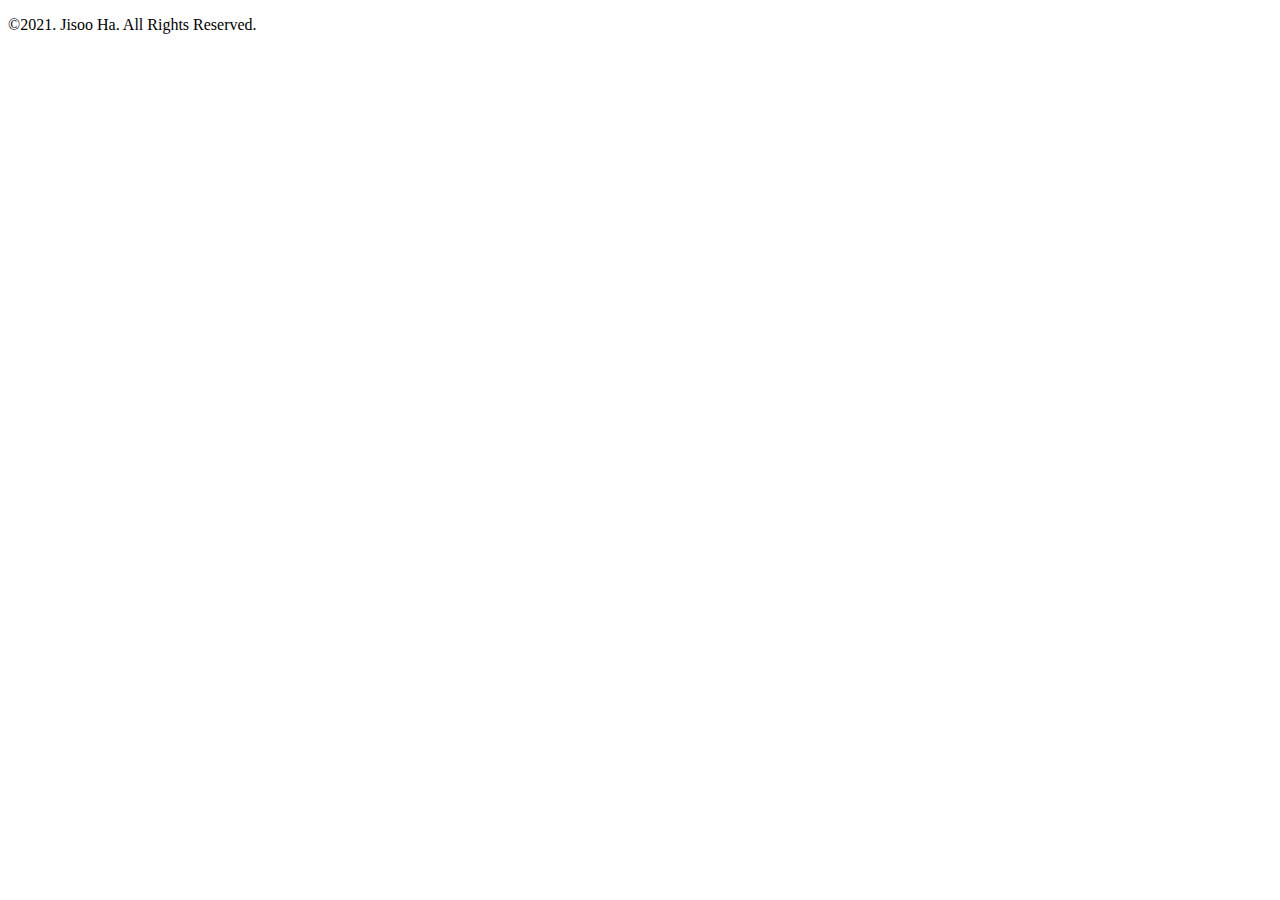
<file: main/resources/templates/layout/common_layout.html>
<!DOCTYPE html>
<html lang="ko"
      xmlns:th="http://www.thymeleaf.org"
      xmlns:layout="http://www.ultraq.net.nz/thymeleaf/layout">
<head>
    <meta charset="UTF-8">
    <meta name="viewport" content="width=device-width, initial-scale=1.0"/>
    <title>Title</title>

    <link rel="stylesheet" th:href="@{/css/common/common.css}" >
    <script th:src="@{/js/common/common.js}"></script>

<!--    <link rel="stylesheet" href="https://maxcdn.bootstrapcdn.com/bootstrap/4.5.2/css/bootstrap.min.css">-->
<!--    <script src="https://ajax.googleapis.com/ajax/libs/jquery/3.5.1/jquery.min.js"></script>-->
<!--    <script src="https://cdnjs.cloudflare.com/ajax/libs/popper.js/1.16.0/umd/popper.min.js"></script>-->
<!--    <script src="https://maxcdn.bootstrapcdn.com/bootstrap/4.5.2/js/bootstrap.min.js"></script>-->

</head>
<body>
    <!-- header -->
    <header th:replace="~{fragments/header :: headerFragment(${activeTab})}"></header>

    <!-- main -->
    <section class="content" layout:fragment="content"></section>

    <!-- footer -->
    <footer class="footer">
        <p>&copy;2021. Jisoo Ha. All Rights Reserved.</p>
    </footer>

</body>
</html>
</file>
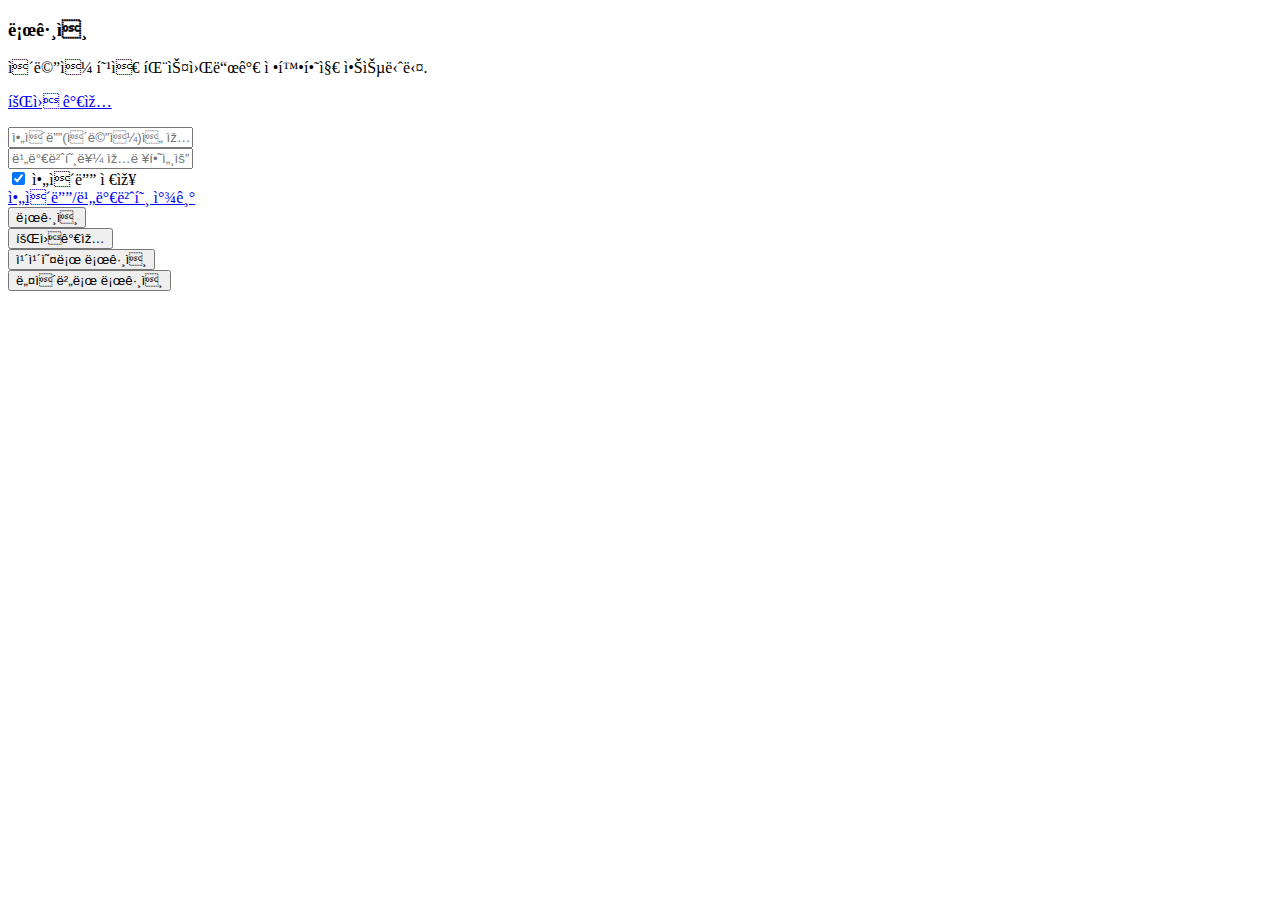
<file: main/resources/templates/user/login.html>
<!DOCTYPE html>
<html xmlns="http://www.w3.org/1999/xhtml"
      xmlns:th="http://www.thymeleaf.org"
      xmlns:layout="http://www.ultraq.net.nz/thymeleaf/layout"
      layout:decorate="~{layout/common_layout}" th:with="activeTab='login', title='Login'">
<head>
    <script type="text/javascript" src="https://static.nid.naver.com/js/naveridlogin_js_sdk_2.0.0.js"
            charSet="utf-8">
    </script>
<!--    <link rel="stylesheet" href="https://maxcdn.bootstrapcdn.com/bootstrap/4.5.2/css/bootstrap.min.css">-->
<!--    <script src="https://ajax.googleapis.com/ajax/libs/jquery/3.5.1/jquery.min.js"></script>-->
<!--    <script src="https://cdnjs.cloudflare.com/ajax/libs/popper.js/1.16.0/umd/popper.min.js"></script>-->
<!--    <script src="https://maxcdn.bootstrapcdn.com/bootstrap/4.5.2/js/bootstrap.min.js"></script>-->
    <link th:href="@{/css/user/login.css}" rel="stylesheet">
</head>
<body>
<div layout:fragment="content">
    <div class="container">
            <div class="login-header">
                <h3 class="login-title">로그인</h3>
            </div>
            <div class="info-check">
                <div th:if="${param.error}" class="alert alert-danger" role="alert">
                    <p>이메일 혹은 패스워드가 정확하지 않습니다.</p>
                    <p><a href="#" th:href="@{/signup}">회원 가입</a></p>
                </div>
            </div>
            <div class="login-form">
                <form action="" method="post" name="login">
                    <div class="form-group">
                        <input type="text" name="userEmail" class="form-control"
                               id="email" placeholder="아이디(이메일)을 입력하세요.">
                    </div>
                    <div class="form-group">
                        <input type="text" name="userPw" class="form-control"
                               id="password" placeholder="비밀번호를 입력하세요.">
                    </div>
                    <div class="checks">
                        <div class="form-check"> <!-- 자동 로그인 -->
                            <input type="checkbox" class="form-check-input" id="remember-me"
                                   name="remember-me" checked/>
                            <label class="form-check-label" for="remember-me" aria-describedby="rememberMeHelp">아이디 저장</label>
                        </div>
                        <div class="find-info">
                            <a href="#" class="id-password-check">아이디/비밀번호 찾기</a>
                        </div>
                    </div>
                    <div class="login-buttons">
                        <div class="item">
                            <button type="submit" class="buttons">로그인</button>
                        </div>
                        <div class="item">
                            <button type="submit" class="buttons">회원가입</button>
                        </div>
                        <div class="item">
                            <button type="submit" class="buttons">카카오로 로그인</button>
                        </div>
                        <div class="item">
                            <button type="submit" class="buttons">네이버로 로그인</button>
                        </div>
                        <div id="naverIdLogin"></div>
                    </div>
                </form>
            </div>
    </div>
</div>
<script type="text/javascript">
    var naverLogin = new naver.LoginWithNaverId(
        {
            clientId : "1ZBVNNAoieotTZrmINNV",
            callbackUrl: "http://127.0.0.1/8080/navercallback",
            isPopup: false,
            loginButton: {color:"green",type:3,height60}
        }
    );
    naverLogin.init();
</script>
</body>
</html>
</file>
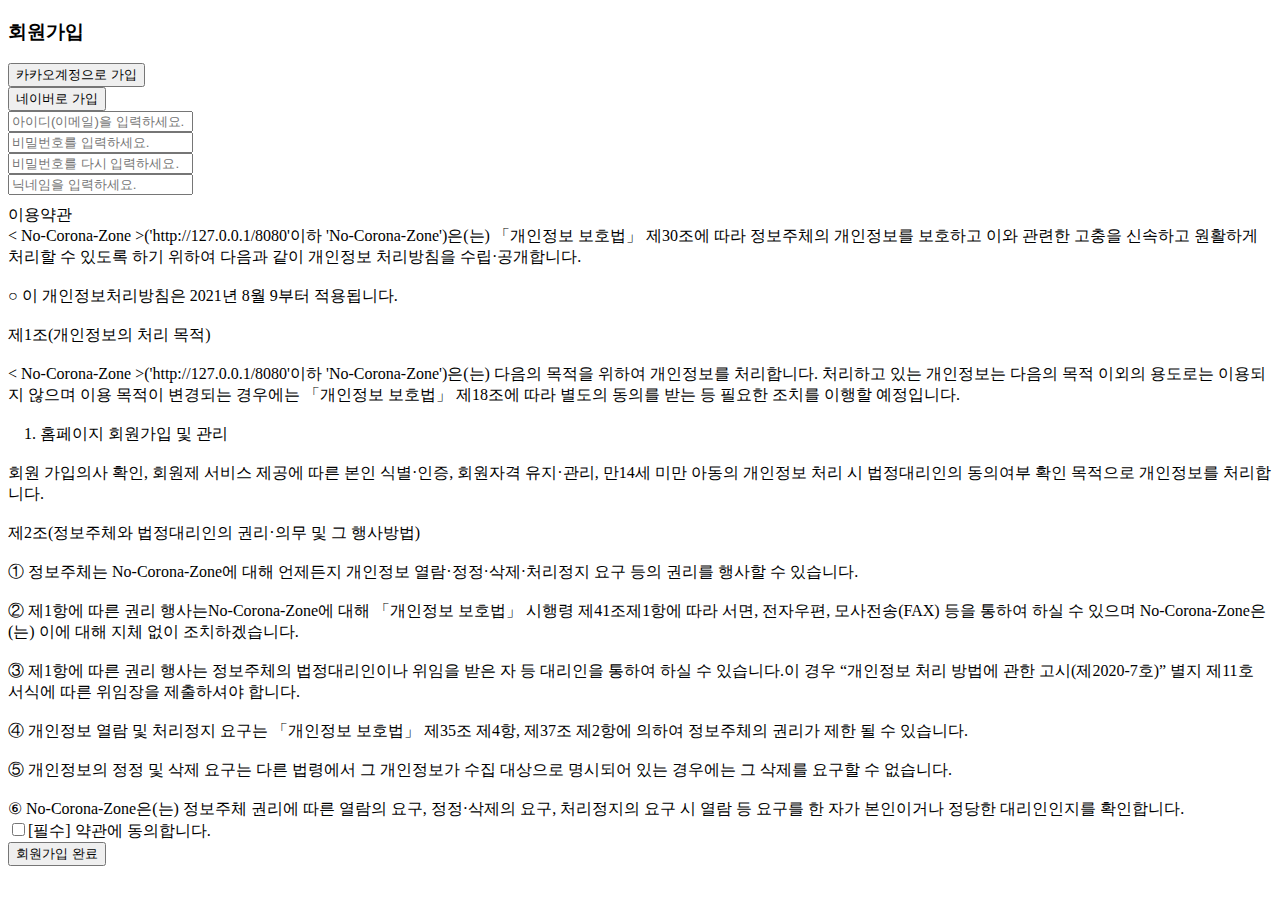
<file: main/resources/templates/user/signup.html>
<!DOCTYPE html>
<html xmlns="http://www.w3.org/1999/xhtml"
      xmlns:th="http://www.thymeleaf.org"
      xmlns:layout="http://www.ultraq.net.nz/thymeleaf/layout"
      layout:decorate="~{layout/common_layout}"  th:with="activeTab='signup', title='Sign Up'">

<head>
    <script th:src="@{/js/member/form-validation.js}"></script>
    <script th:src="@{/js/member/daum-address.js}"></script>
    <script src="https://t1.daumcdn.net/mapjsapi/bundle/postcode/prod/postcode.v2.js"></script>
    <link th:href="@{/css/user/signup.css}" rel="stylesheet">
</head>
<body>
<div layout:fragment="content">
    <div class="container">
        <div class="signup-header">
            <h3 class="signup-title">회원가입</h3>
        </div>
        <div class="signup-button">
            <div class="item">
                <button type="submit" class="kakao-signup">카카오계정으로 가입</button>
            </div>
            <div class="item">
                <button type="submit" class="naver-signup">네이버로 가입</button>
            </div>
            <div id="naverIdLogin"></div>
        </div>
        <div class="none"></div>
        <div class="signup-form">
            <form action="" method="post" name="signup" th:object="${signUpForm}" th:action="@{signup}">
                <div class="form-group">
                    <input type="text" th:field="*{email}" name="userEmail" class="form-control" id="email" placeholder="아이디(이메일)을 입력하세요.">
                </div>
                <div class="form-group">
                    <input type="password" th:field="*{password}" name="userPw" class="form-control" id="password" placeholder="비밀번호를 입력하세요.">
                </div>
                <div class="form-group">
                    <input type="password" name="userPwCheck" class="form-control" id="passwordCheck" placeholder="비밀번호를 다시 입력하세요.">
                </div>
                <div class="form-group">
                    <input type="text" th:field="*{nickname}" name="userNickname" class="form-control" id="nickname" placeholder="닉네임을 입력하세요.">
                </div>
                <div class="none" style="visibility: hidden;height: 10px"></div>
                <div class="privacy">이용약관</div>
                <div class="privacy-contents">
                    < No-Corona-Zone >('http://127.0.0.1/8080'이하 'No-Corona-Zone')은(는) 「개인정보 보호법」 제30조에 따라
                    정보주체의 개인정보를 보호하고 이와 관련한 고충을 신속하고 원활하게 처리할 수 있도록 하기 위하여
                    다음과 같이 개인정보 처리방침을 수립·공개합니다. <br/><br/>

                    ○ 이 개인정보처리방침은 2021년 8월 9부터 적용됩니다. <br/><br/>

                    제1조(개인정보의 처리 목적)<br/><br/>

                    < No-Corona-Zone >('http://127.0.0.1/8080'이하 'No-Corona-Zone')은(는) 다음의 목적을 위하여 개인정보를 처리합니다.
                    처리하고 있는 개인정보는 다음의 목적 이외의 용도로는 이용되지 않으며 이용 목적이 변경되는 경우에는
                    「개인정보 보호법」 제18조에 따라 별도의 동의를 받는 등 필요한 조치를 이행할 예정입니다. <br/><br/>
                    &nbsp;&nbsp;&nbsp; 1. 홈페이지 회원가입 및 관리<br/><br/>

                    회원 가입의사 확인, 회원제 서비스 제공에 따른 본인 식별·인증,
                    회원자격 유지·관리, 만14세 미만 아동의 개인정보 처리 시
                    법정대리인의 동의여부 확인 목적으로 개인정보를 처리합니다.<br/><br/>

                    제2조(정보주체와 법정대리인의 권리·의무 및 그 행사방법)
                    <br/><br/>
                    ① 정보주체는 No-Corona-Zone에 대해 언제든지 개인정보 열람·정정·삭제·처리정지 요구 등의 권리를 행사할 수 있습니다.
                    <br/><br/>
                    ② 제1항에 따른 권리 행사는No-Corona-Zone에 대해 「개인정보 보호법」 시행령 제41조제1항에 따라 서면, 전자우편, 모사전송(FAX) 등을 통하여 하실 수 있으며 No-Corona-Zone은(는) 이에 대해 지체 없이 조치하겠습니다.
                    <br/><br/>
                    ③ 제1항에 따른 권리 행사는 정보주체의 법정대리인이나 위임을 받은 자 등 대리인을 통하여 하실 수 있습니다.이 경우 “개인정보 처리 방법에 관한 고시(제2020-7호)” 별지 제11호 서식에 따른 위임장을 제출하셔야 합니다.
                    <br/><br/>
                    ④ 개인정보 열람 및 처리정지 요구는 「개인정보 보호법」 제35조 제4항, 제37조 제2항에 의하여 정보주체의 권리가 제한 될 수 있습니다.
                    <br/><br/>
                    ⑤ 개인정보의 정정 및 삭제 요구는 다른 법령에서 그 개인정보가 수집 대상으로 명시되어 있는 경우에는 그 삭제를 요구할 수 없습니다.
                    <br/><br/>
                    ⑥ No-Corona-Zone은(는) 정보주체 권리에 따른 열람의 요구, 정정·삭제의 요구, 처리정지의 요구 시 열람 등 요구를 한 자가 본인이거나 정당한 대리인인지를 확인합니다.
                </div>
                <div class="signup-form2">
                     <div class="agree-box"> <input type="checkbox" th:field="*{agreeTermsOfService}" th:value="true">[필수] 약관에 동의합니다.</div>
                    <button type="submit" class="signup-complete">회원가입 완료</button>
                </div>
            </form>
        </div>
    </div>
</div>
<script type="text/javascript">
    var naverLogin = new naver.LoginWithNaverId(
        {
            clientId : "1ZBVNNAoieotTZrmINNV",
            callbackUrl: "http://127.0.0.1/8080/navercallback",
            isPopup: false,
            loginButton: {color:"green",type:3,height60}
        }
    );
    naverLogin.init();
</script>
</body>
</file>
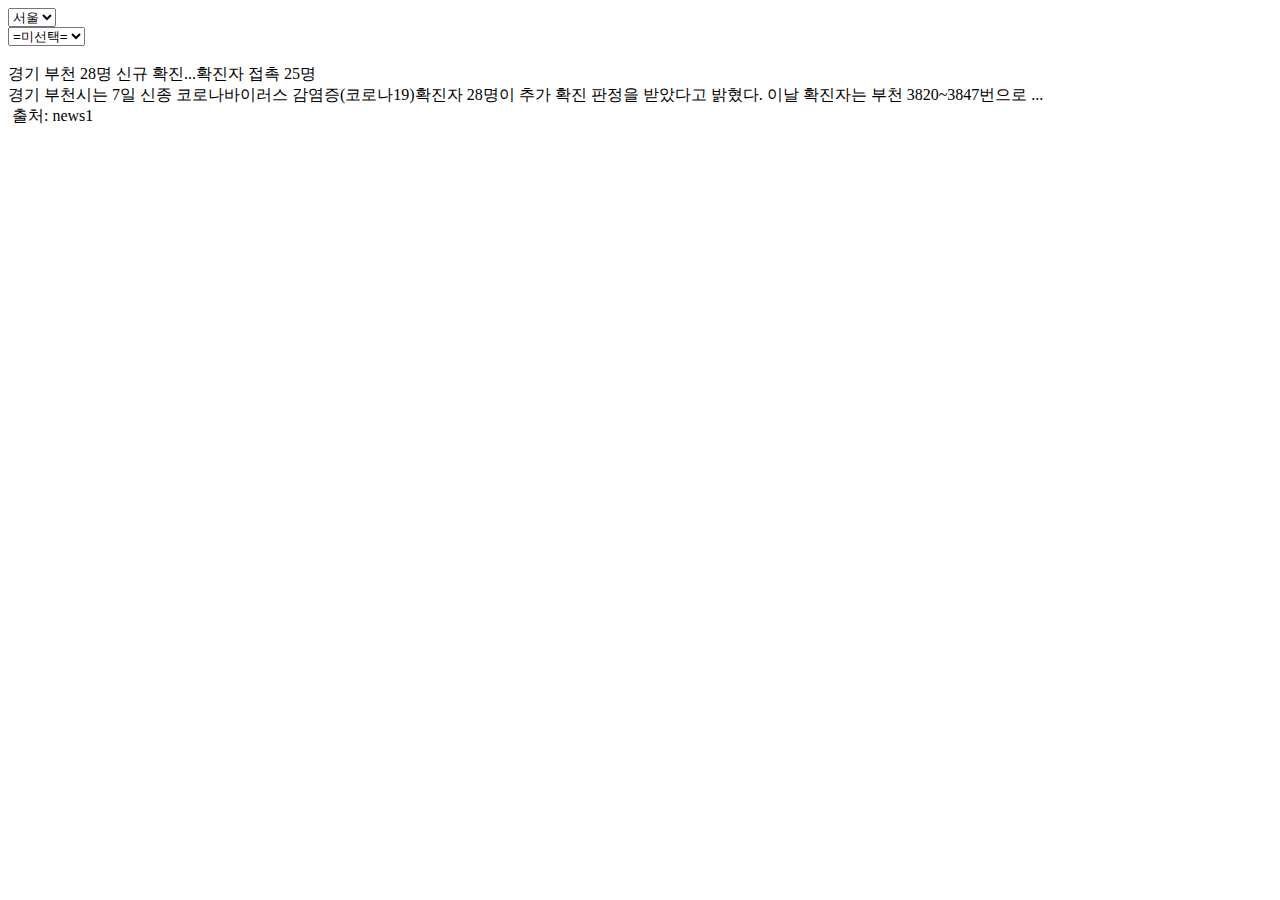
<file: src/main/resources/templates/co_info/article.html>
<!DOCTYPE html>
<html lang="ko"
      xmlns="http://www.w3.org/1999/xhtml"
      xmlns:th="http://www.thymeleaf.org"
      xmlns:layout="http://www.ultraq.net.nz/thymeleaf/layout"
      layout:decorate="~{layout/common_layout}" th:with="activeTab='article', title='Article'">
<head>
    <meta charset="UTF-8">
    <link th:href="@{/css/co_info/article.css}" rel="stylesheet">
    <script th:src="@{/js/co_info/article.js}"></script>
    <script th:inline="javascript">
        function getArticleList (){

            let mainCitySelect = document.getElementById("main-city");
            let subCitySelect = document.getElementById("sub-city");

            let mainCityName = mainCitySelect.options[mainCitySelect.selectedIndex].text;
            let subCityName = subCitySelect.options[subCitySelect.selectedIndex].text;

            // alert(subCityName)

            $.ajax({
                url : '/local_article',
                type : 'GET',
                data : {'mainCityName': mainCityName ,'subCityName': subCityName},
                contentType : 'application/json',

            }).done(function (fragment) {
                $("#article-list").replaceWith(fragment);
            });


        }

    </script>

</head>
<body>
<div layout:fragment="content">
    <div class="article">
        <div class="article-region">
            <div class="form-group">
                <select name="main-city" id="main-city" class="form-control" onchange="cityKindChange(this)">
                    <option value="a">서울</option>
                    <option value="b">경기</option>
                    <option value="c">인천</option>
                    <option value="d">부산</option>
                    <option value="e">대구</option>
                    <option value="f">광주</option>
                    <option value="g">대전</option>
                    <option value="h">울산</option>
                    <option value="i">세종</option>
                    <option value="j">강원</option>
                    <option value="k">경남</option>
                    <option value="l">경북</option>
                    <option value="m">전남</option>
                    <option value="n">전북</option>
                    <option value="o">충남</option>
                    <option value="p">충북</option>
                    <option value="q">제주</option>
                </select>
            </div>
            <div class="form-group">
                <select name="sub-city" id="sub-city" class="form-control" onchange="getArticleList()">
                    <option>=미선택=</option>
                </select>
            </div>
        </div>
        <div id="article-list">
        <div th:fragment="ArticleListFragment(articleList)">
            <div th:each="article:${articleList}">
                <div class="article" th:onclick="'window.open(\''+ @{${article.articleLink}} + '\')'">
                    <div class="article-thumbnail">
                        <img class="article-thumbnail-img" th:src="${article.articleImgUrl}" alt="">
                    </div>
                    <div class="article-content">
                        <div class="article-content-headline">
                            <span th:text="${article.articleTitle}">경기 부천 28명 신규 확진...확진자 접촉 25명</span>
                        </div>
                        <div class="article-content-content">
                    <span th:text="${article.articleContent}">
                        경기 부천시는 7일 신종 코로나바이러스 감염증(코로나19)확진자 28명이 추가 확진 판정을 받았다고 밝혔다. 이날 확진자는 부천 3820~3847번으로 ...
                    </span>
                        </div>
                        <div class="article-content-source">
                            <img class="article-content-img" th:src="${article.pressImgUrl}" alt="">
                            <span th:text="${article.pressName}">출처: news1</span>
                        </div>
                    </div>
                </div>
            </div>
        </div>
        </div>
    </div>
</div>
</file>
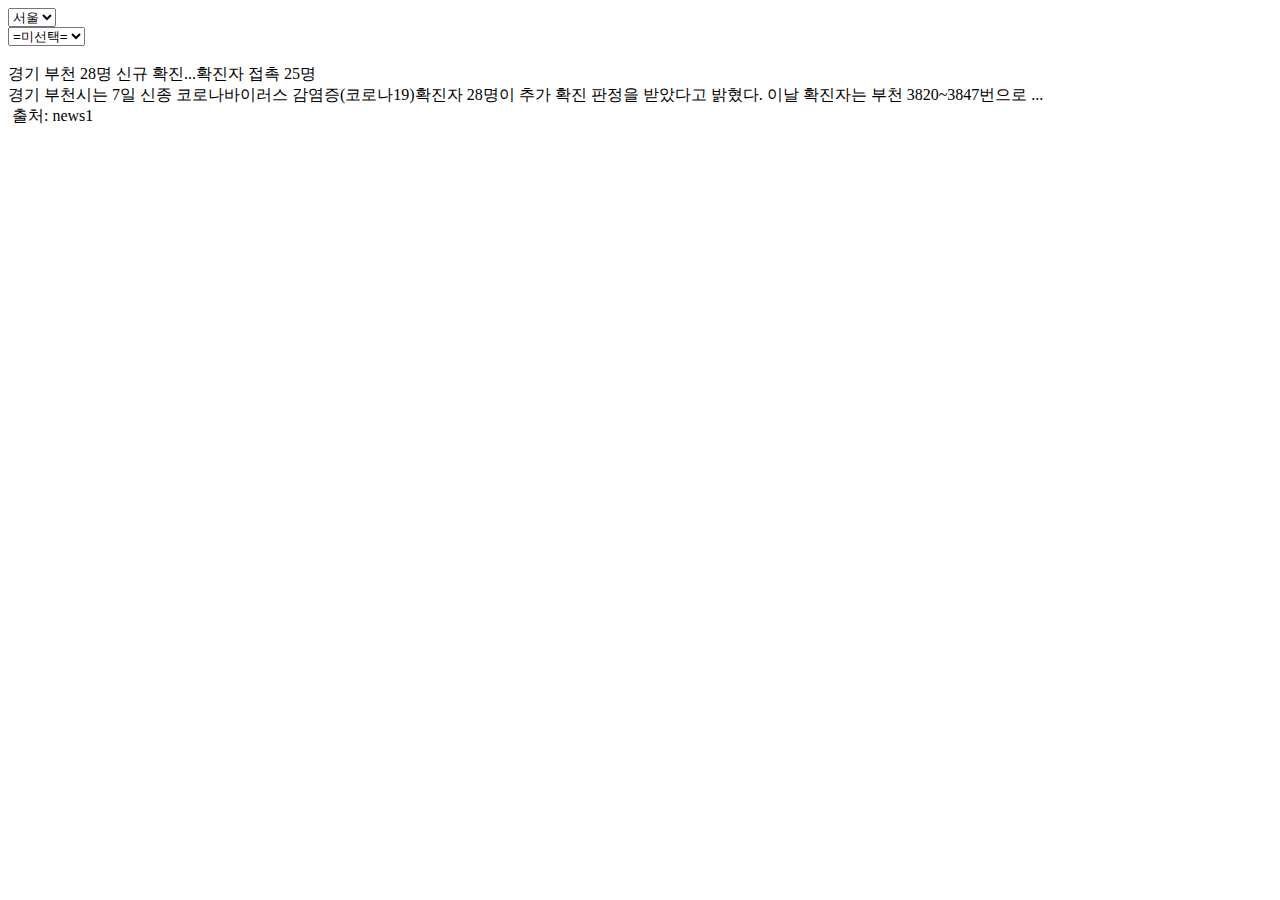
<file: src/main/resources/templates/co_info/article_seoule.html>
<!DOCTYPE html>
<html lang="ko"
      xmlns="http://www.w3.org/1999/xhtml"
      xmlns:th="http://www.thymeleaf.org"
      xmlns:layout="http://www.ultraq.net.nz/thymeleaf/layout"
      layout:decorate="~{layout/common_layout}" th:with="activeTab='article', title='Article'">
<head>
    <meta charset="UTF-8">
    <link th:href="@{/css/co_info/article.css}" rel="stylesheet">
    <script th:src="@{/js/co_info/article.js}"></script>
    <script th:inline="javascript">
        function getArticleList (){

            let mainCitySelect = document.getElementById("main-city");
            let subCitySelect = document.getElementById("sub-city");

            let mainCityName = mainCitySelect.options[mainCitySelect.selectedIndex].text;
            let subCityName = subCitySelect.options[subCitySelect.selectedIndex].text;

            // alert(subCityName)

            $.ajax({
                url : '/local_article',
                type : 'GET',
                data : {'mainCityName': mainCityName ,'subCityName': subCityName},
                contentType : 'application/json',
                dataType: 'json',
                // success:function(result){
                //     alert(result.message);
                //     $('#article-list').replaceWith(result.message);
                // },
                // error:function (error){
                //     alert(error);
                // }
            }).done(function (result) {
                $('#article-list').replaceWith(result);
            });



        }

    </script>

</head>
<body>
<div layout:fragment="content">
    <div class="article">
        <div class="article-region">
            <div class="form-group">
                <select name="main-city" id="main-city" class="form-control" onchange="cityKindChange(this)">
                    <option value="a">서울</option>
                    <option value="b">경기</option>
                    <option value="c">인천</option>
                    <option value="d">부산</option>
                    <option value="e">대구</option>
                    <option value="f">광주</option>
                    <option value="g">대전</option>
                    <option value="h">울산</option>
                    <option value="i">세종</option>
                    <option value="j">강원</option>
                    <option value="k">경남</option>
                    <option value="l">경북</option>
                    <option value="m">전남</option>
                    <option value="n">전북</option>
                    <option value="o">충남</option>
                    <option value="p">충북</option>
                    <option value="q">제주</option>
                </select>
            </div>
            <div class="form-group">
                <select name="sub-city" id="sub-city" class="form-control" onchange="getArticleList()">
                    <option>=미선택=</option>
                </select>
            </div>
        </div>
        <div th:fragment="ArticleListFragment(articleList)">
            <div th:each="article:${articleList}">
                <div class="article" th:onclick="'window.open(\''+ @{${article.articleLink}} + '\')'">
                    <div class="article-thumbnail">
                        <img class="article-thumbnail-img" th:src="${article.articleImgUrl}" alt="">
                    </div>
                    <div class="article-content">
                        <div class="article-content-headline">
                            <span th:text="${article.articleTitle}">경기 부천 28명 신규 확진...확진자 접촉 25명</span>
                        </div>
                        <div class="article-content-content">
                    <span th:text="${article.articleContent}">
                        경기 부천시는 7일 신종 코로나바이러스 감염증(코로나19)확진자 28명이 추가 확진 판정을 받았다고 밝혔다. 이날 확진자는 부천 3820~3847번으로 ...
                    </span>
                        </div>
                        <div class="article-content-source">
                            <img class="article-content-img" th:src="${article.pressImgUrl}" alt="">
                            <span th:text="${article.pressName}">출처: news1</span>
                        </div>
                    </div>
                </div>
            </div>
        </div>
    </div>
</div>
</file>
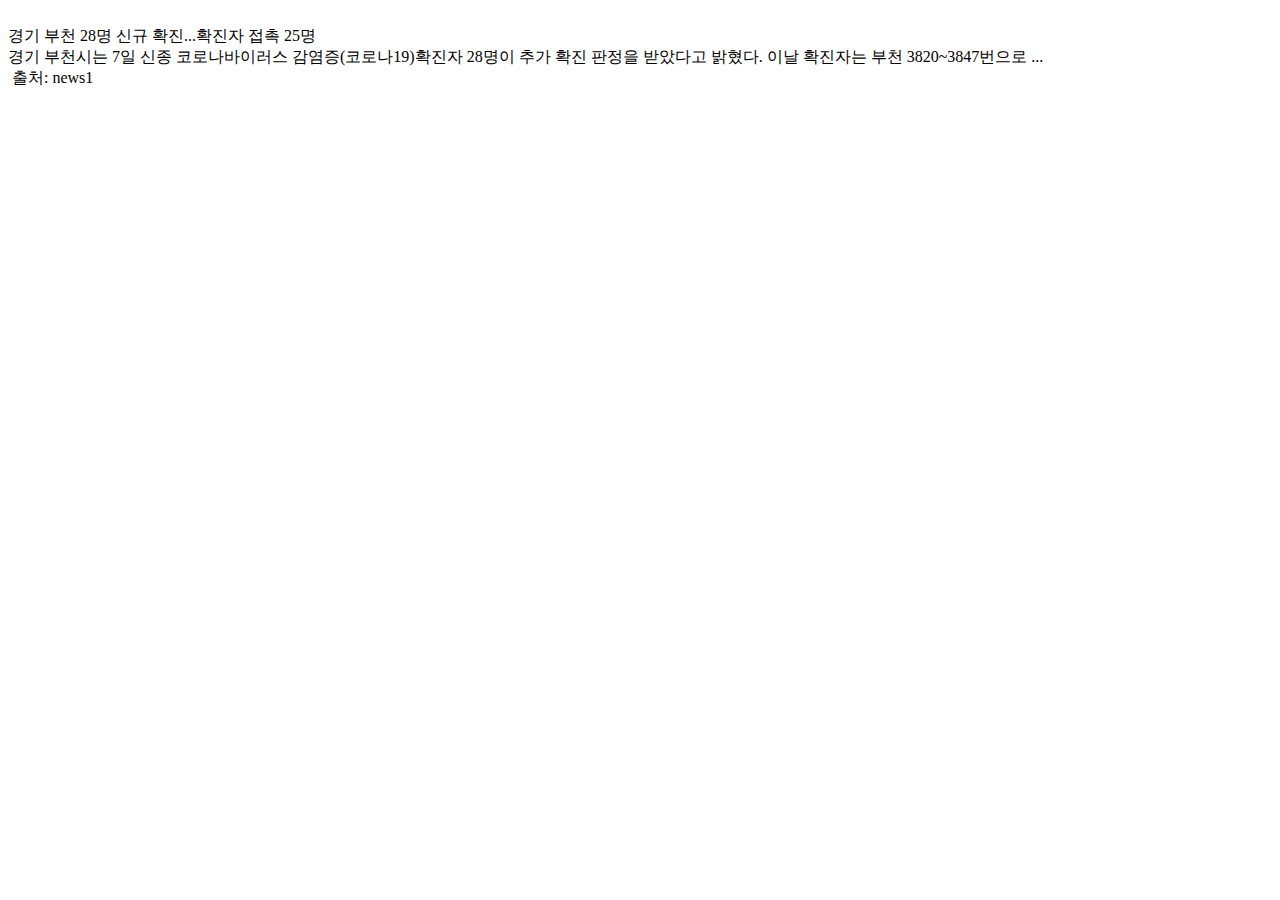
<file: src/main/resources/templates/co_info/article_test01.html>
<!DOCTYPE html>
<html lang="ko"
      xmlns="http://www.w3.org/1999/xhtml"
      xmlns:th="http://www.thymeleaf.org"
      xmlns:layout="http://www.ultraq.net.nz/thymeleaf/layout"
      layout:decorate="~{layout/common_layout}" th:with="activeTab='article', title='Article'">
<head>
    <meta charset="UTF-8">
    <link th:href="@{/css/co_info/article.css}" rel="stylesheet">
    </script>
</head>
<body>
<div layout:fragment="content" th:fragment="ArticleListFragment(articleList)">
    <div th:each="article:${articleList}">
        <div class="article" th:onclick="'window.open(\''+ @{${article.articleLink}} + '\')'">
            <div class="article-thumbnail">
                <img class="article-thumbnail-img" th:src="${article.articleImgUrl}" alt="">
            </div>
            <div class="article-content">
                <div class="article-content-headline">
                    <span th:text="${article.articleTitle}">경기 부천 28명 신규 확진...확진자 접촉 25명</span>
                </div>
                <div class="article-content-content">
                    <span th:text="${article.articleContent}">
                        경기 부천시는 7일 신종 코로나바이러스 감염증(코로나19)확진자 28명이 추가 확진 판정을 받았다고 밝혔다. 이날 확진자는 부천 3820~3847번으로 ...
                    </span>
                </div>
                <div class="article-content-source">
                    <img class="article-content-img" th:src="${article.pressImgUrl}" alt="">
                    <span th:text="${article.pressName}">출처: news1</span>
                </div>
            </div>
        </div>
    </div>

</div>
</file>
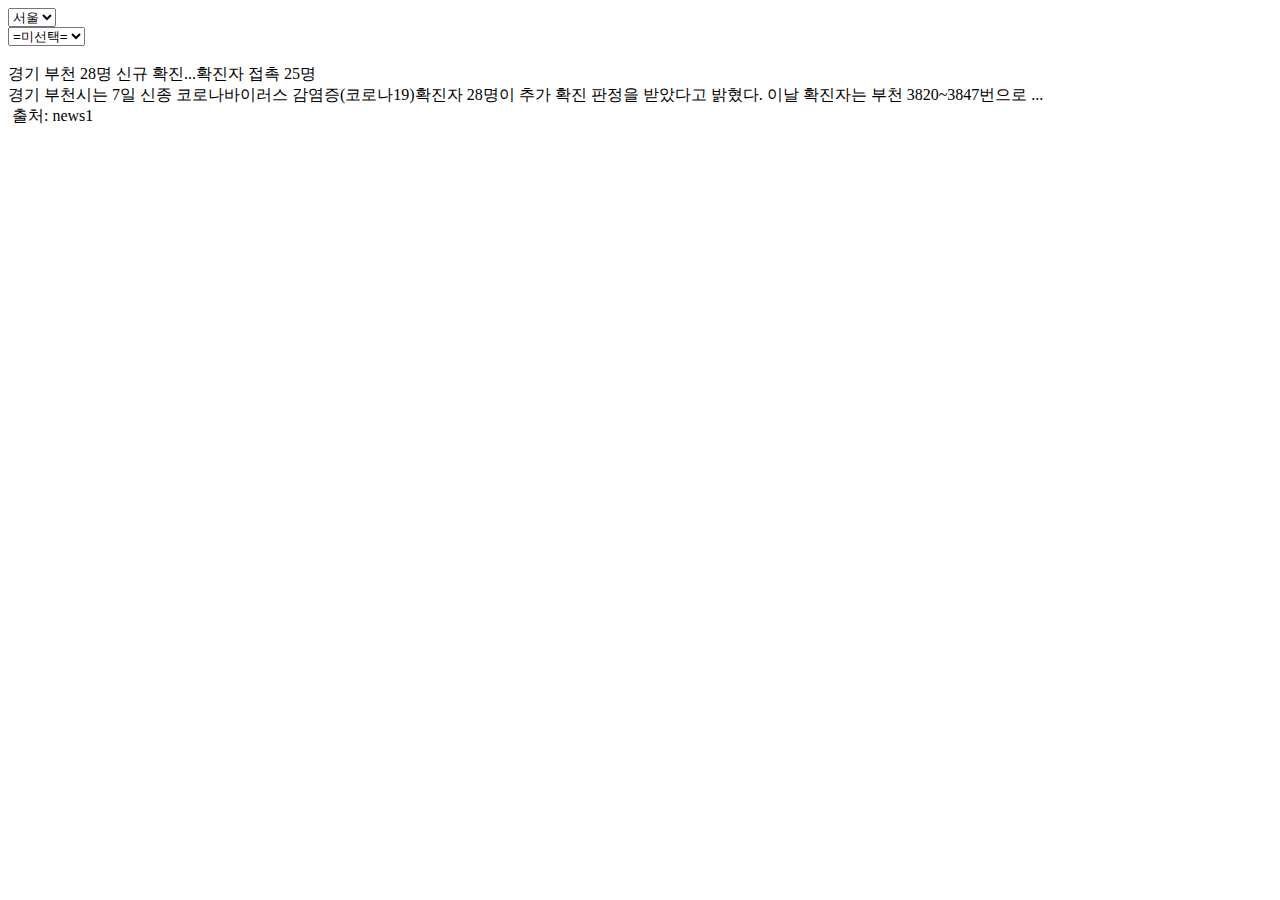
<file: src/main/resources/templates/co_info/article_test02.html>
<!DOCTYPE html>
<html lang="ko"
      xmlns="http://www.w3.org/1999/xhtml"
      xmlns:th="http://www.thymeleaf.org"
      xmlns:layout="http://www.ultraq.net.nz/thymeleaf/layout"
      layout:decorate="~{layout/common_layout}" th:with="activeTab='article', title='Article'">
<head>
    <meta charset="UTF-8">
    <link th:href="@{/css/co_info/article.css}" rel="stylesheet">
    <script th:src="@{/js/co_info/article.js}"></script>
    <script th:inline="javascript">
        function getArticleList (){

            let mainCitySelect = document.getElementById("main-city");
            let subCitySelect = document.getElementById("sub-city");

            let mainCityName = mainCitySelect.options[mainCitySelect.selectedIndex].text;
            let subCityName = subCitySelect.options[subCitySelect.selectedIndex].text;

            // alert(subCityName)

            $.ajax({
                url : '/local_article',
                type : 'GET',
                data : {'mainCityName': mainCityName ,'subCityName': subCityName},
                contentType : 'application/json',
                // success:function(result){
                //     alert(result.message);
                //     $('#article-list').replaceWith(result.message);
                // },
                // error:function (error){
                //     alert(error);
                // }
            }).done(function (fragment) {
                $("article-list").replaceWith(fragment);
            });


        }

    </script>

</head>
<body>
<div layout:fragment="content">
    <div class="article">
        <div class="article-region">
            <div class="form-group">
                <select name="main-city" id="main-city" class="form-control" onchange="cityKindChange(this)">
                    <option value="a">서울</option>
                    <option value="b">경기</option>
                    <option value="c">인천</option>
                    <option value="d">부산</option>
                    <option value="e">대구</option>
                    <option value="f">광주</option>
                    <option value="g">대전</option>
                    <option value="h">울산</option>
                    <option value="i">세종</option>
                    <option value="j">강원</option>
                    <option value="k">경남</option>
                    <option value="l">경북</option>
                    <option value="m">전남</option>
                    <option value="n">전북</option>
                    <option value="o">충남</option>
                    <option value="p">충북</option>
                    <option value="q">제주</option>
                </select>
            </div>
            <div class="form-group">
                <select name="sub-city" id="sub-city" class="form-control" onchange="getArticleList()">
                    <option>=미선택=</option>
                </select>
            </div>
        </div>
        <div id="article-list">
        <div th:fragment="ArticleListFragment(articleList)">
            <div th:each="article:${articleList}">
                <div class="article" th:onclick="'window.open(\''+ @{${article.articleLink}} + '\')'">
                    <div class="article-thumbnail">
                        <img class="article-thumbnail-img" th:src="${article.articleImgUrl}" alt="">
                    </div>
                    <div class="article-content">
                        <div class="article-content-headline">
                            <span th:text="${article.articleTitle}">경기 부천 28명 신규 확진...확진자 접촉 25명</span>
                        </div>
                        <div class="article-content-content">
                    <span th:text="${article.articleContent}">
                        경기 부천시는 7일 신종 코로나바이러스 감염증(코로나19)확진자 28명이 추가 확진 판정을 받았다고 밝혔다. 이날 확진자는 부천 3820~3847번으로 ...
                    </span>
                        </div>
                        <div class="article-content-source">
                            <img class="article-content-img" th:src="${article.pressImgUrl}" alt="">
                            <span th:text="${article.pressName}">출처: news1</span>
                        </div>
                    </div>
                </div>
            </div>
        </div>
        </div>
    </div>
</div>
</file>
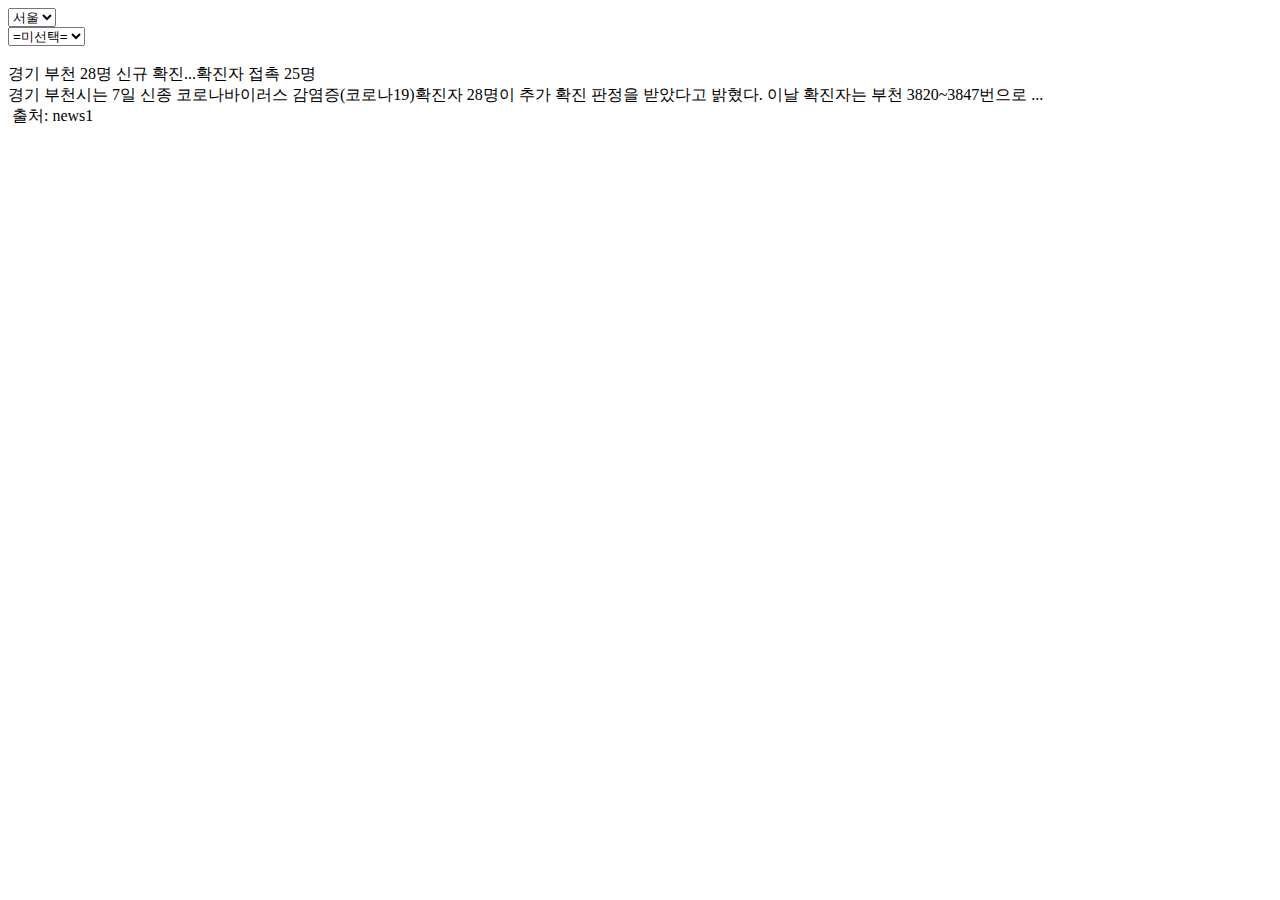
<file: src/main/resources/templates/co_info/article_test03.html>
<!DOCTYPE html>
<html lang="ko"
      xmlns="http://www.w3.org/1999/xhtml"
      xmlns:th="http://www.thymeleaf.org"
      xmlns:layout="http://www.ultraq.net.nz/thymeleaf/layout"
      layout:decorate="~{layout/common_layout}" th:with="activeTab='article', title='Article'">
<head>
    <meta charset="UTF-8">
    <link th:href="@{/css/co_info/article.css}" rel="stylesheet">
    <script th:src="@{/js/co_info/article.js}"></script>
    <script th:inline="javascript">
        function getArticleList (){

            let mainCitySelect = document.getElementById("main-city");
            let subCitySelect = document.getElementById("sub-city");

            let mainCityName = mainCitySelect.options[mainCitySelect.selectedIndex].text;
            let subCityName = subCitySelect.options[subCitySelect.selectedIndex].text;

            // alert(subCityName)

            $.ajax({
                url : '/local_article',
                type : 'GET',
                data : {'mainCityName': mainCityName ,'subCityName': subCityName},
                contentType : 'application/json',
                dataType: 'json',
                success:function(result){

                   // console.log(result.message);
                    let str = JSON.stringify(result.message);
                    console.log(str);

                    console.log(result.message.length);

                },
                error:function (error){
                    alert(error);
                }
            });


        }

    </script>

</head>
<body>
<div layout:fragment="content">
    <div class="article">
        <div class="article-region">
            <div class="form-group">
                <select name="main-city" id="main-city" class="form-control" onchange="cityKindChange(this)">
                    <option value="a">서울</option>
                    <option value="b">경기</option>
                    <option value="c">인천</option>
                    <option value="d">부산</option>
                    <option value="e">대구</option>
                    <option value="f">광주</option>
                    <option value="g">대전</option>
                    <option value="h">울산</option>
                    <option value="i">세종</option>
                    <option value="j">강원</option>
                    <option value="k">경남</option>
                    <option value="l">경북</option>
                    <option value="m">전남</option>
                    <option value="n">전북</option>
                    <option value="o">충남</option>
                    <option value="p">충북</option>
                    <option value="q">제주</option>
                </select>
            </div>
            <div class="form-group">
                <select name="sub-city" id="sub-city" class="form-control" onchange="getArticleList()">
                    <option>=미선택=</option>
                </select>
            </div>
        </div>
        <div id="article-list">
        <div th:fragment="ArticleListFragment(articleList)">
            <div th:each="article:${articleList}">
                <div class="article" th:onclick="'window.open(\''+ @{${article.articleLink}} + '\')'">
                    <div class="article-thumbnail">
                        <img class="article-thumbnail-img" th:src="${article.articleImgUrl}" alt="">
                    </div>
                    <div class="article-content">
                        <div class="article-content-headline">
                            <span th:text="${article.articleTitle}">경기 부천 28명 신규 확진...확진자 접촉 25명</span>
                        </div>
                        <div class="article-content-content">
                    <span th:text="${article.articleContent}">
                        경기 부천시는 7일 신종 코로나바이러스 감염증(코로나19)확진자 28명이 추가 확진 판정을 받았다고 밝혔다. 이날 확진자는 부천 3820~3847번으로 ...
                    </span>
                        </div>
                        <div class="article-content-source">
                            <img class="article-content-img" th:src="${article.pressImgUrl}" alt="">
                            <span th:text="${article.pressName}">출처: news1</span>
                        </div>
                    </div>
                </div>
            </div>
        </div>
        </div>
    </div>
</div>
</file>
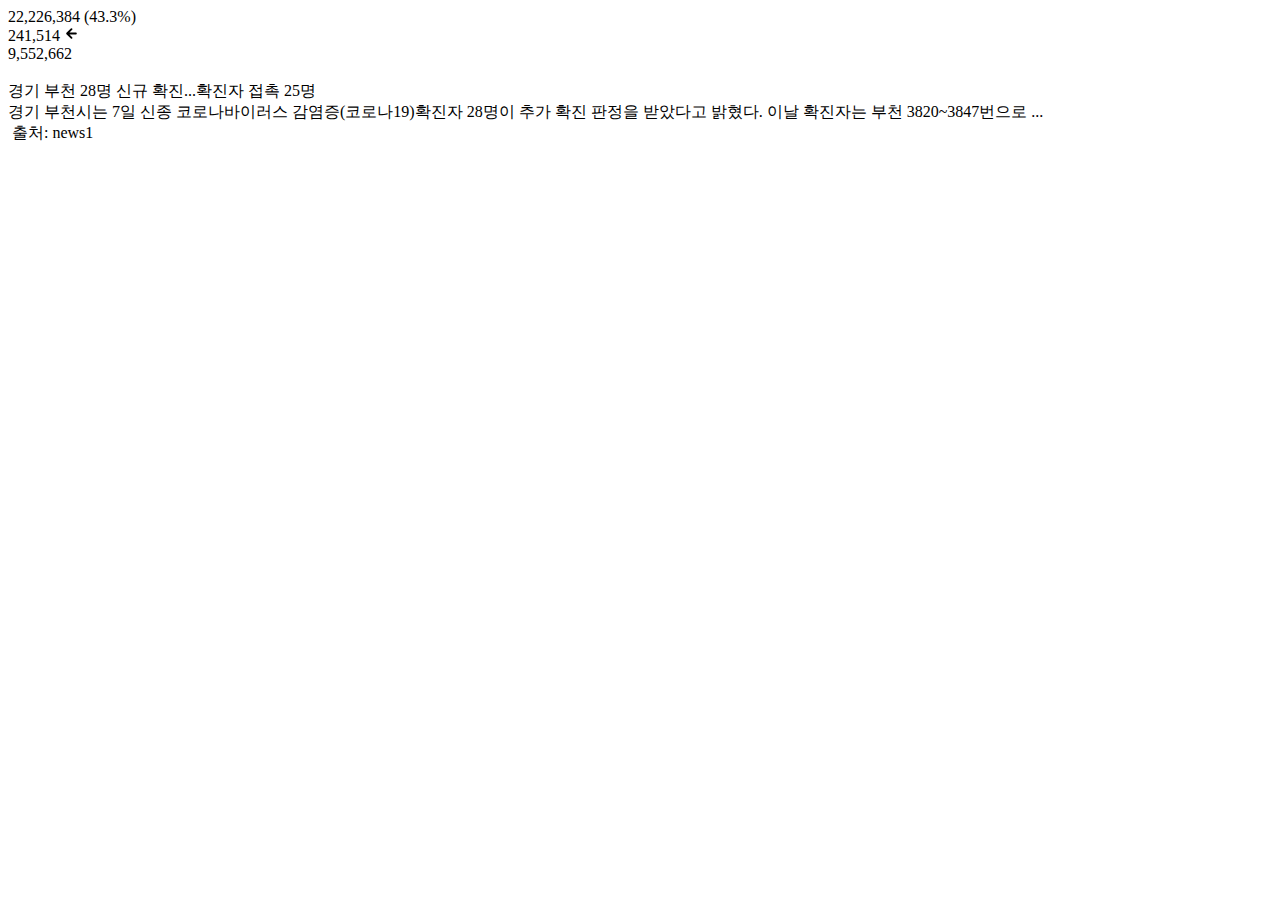
<file: src/main/resources/templates/co_info/vaccine.html>
<!DOCTYPE html>
<html lang="ko"
      xmlns="http://www.w3.org/1999/xhtml"
      xmlns:th="http://www.thymeleaf.org"
      xmlns:layout="http://www.ultraq.net.nz/thymeleaf/layout"
      layout:decorate="~{layout/common_layout}" th:with="activeTab='vaccine', title='Vaccine'">
<head>
    <meta charset="UTF-8">
    <link th:href="@{/css/co_info/vaccine.css}" rel="stylesheet">
</head>
<body>
<div layout:fragment="content">
    <div class="vaccine-main">
        <div class="vaccine-left">
            <div class="vaccine-status">
                <div class="vaccine-status-border">
                    <div class="first">
                        <span class="first-num">22,226,384</span>
                        <span class="first-percent">(43.3%)</span>
                        <div class="first-plus">
                            <span>241,514</span>
                            <svg xmlns="http://www.w3.org/2000/svg" width="15" height="15" fill="none" stroke="#000"
                                 stroke-linecap="round" stroke-linejoin="round" stroke-width="3" viewBox="0 0 24 24">
                                <path d="M19 12H6m6-7l-7 7 7 7"></path>
                            </svg>
                        </div>
                    </div>
                    <div class="second">
                        <span>9,552,662</span>
                    </div>
                </div>
            </div>
            <div class="vaccine-graph">
                <div class="vaccine-graph-border"></div>
            </div>
        </div>

        <div th:fragment="ArticleListFragment(articleList)">
            <div th:each="article:${articleList}">
                <div class="vaccine-right" th:onclick="'window.open(\''+ @{${article.articleLink}} + '\')'">
                    <div class="news-thumbnail">
                        <img class="news-thumbnail-img" th:src="${article.articleImgUrl}" alt="">
                    </div>
                    <div class="news-content">
                        <div class="news-content-headline">
                            <span th:text="${article.articleTitle}">경기 부천 28명 신규 확진...확진자 접촉 25명</span>
                        </div>
                        <div class="news-content-content">
                    <span th:text="${article.articleContent}">
                        경기 부천시는 7일 신종 코로나바이러스 감염증(코로나19)확진자 28명이 추가 확진 판정을 받았다고 밝혔다. 이날 확진자는 부천 3820~3847번으로 ...
                    </span>
                        </div>
                        <div class="news-content-source">
                            <img class="article-content-img" th:src="${article.pressImgUrl}" alt="">
                            <span th:text="${article.pressName}">출처: news1</span>
                        </div>
                    </div>
                </div>
            </div>
        </div>
    </div>
</div>
</file>
